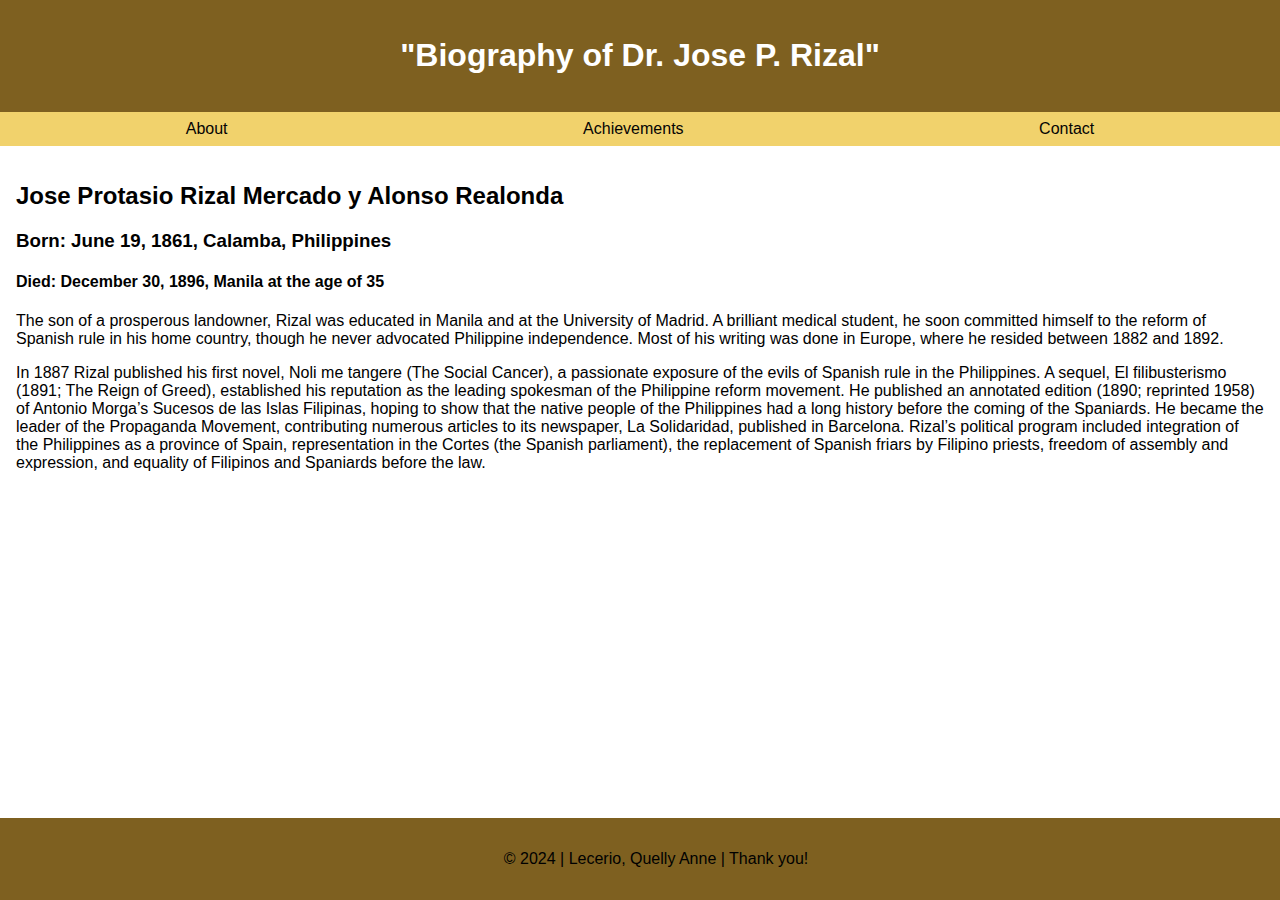
<file: index.html>
<!DOCTYPE html>
<html lang="en">
<head>
    <meta charset="UTF-8">
    <meta name="viewport" content="width=device-width, initial-scale=1.0">
    <link rel="stylesheet" href="style.css">
    <title>Jose Rizal's Life</title>
</head>
<body>
    <header>
        <h1>"Biography of Dr. Jose P. Rizal"</h1>
    </header>
    <nav>
        <ul>
            <li><a href="./index.html">About</a></li>
            <li><a href="./achievements.html">Achievements</a></li>
            <li><a href="./contact.html">Contact</a></li>
        </ul>
    </nav>
    <main>
        <section>
            <h2>Jose Protasio Rizal Mercado y Alonso Realonda</h2>
            <h3>Born: June 19, 1861, Calamba, Philippines</h3>
            <h4> Died: December 30, 1896, Manila at the age of 35</h4>
            <p>The son of a prosperous landowner, Rizal was educated in Manila and at the University of Madrid. A brilliant medical student, he soon committed himself to the reform of Spanish rule in his home country, though he never advocated Philippine independence. Most of his writing was done in Europe, where he resided between 1882 and 1892.</p>
            <p>In 1887 Rizal published his first novel, Noli me tangere (The Social Cancer), a passionate exposure of the evils of Spanish rule in the Philippines. A sequel, El filibusterismo (1891; The Reign of Greed), established his reputation as the leading spokesman of the Philippine reform movement. He published an annotated edition (1890; reprinted 1958) of Antonio Morga’s Sucesos de las Islas Filipinas, hoping to show that the native people of the Philippines had a long history before the coming of the Spaniards. He became the leader of the Propaganda Movement, contributing numerous articles to its newspaper, La Solidaridad, published in Barcelona. Rizal’s political program included integration of the Philippines as a province of Spain, representation in the Cortes (the Spanish parliament), the replacement of Spanish friars by Filipino priests, freedom of assembly and expression, and equality of Filipinos and Spaniards before the law.</p>

        </section>
    </main>
    <footer>
        <p>&copy; 2024 | Lecerio, Quelly Anne | Thank you! </p>
    </footer>
</body>
</html>
</file>
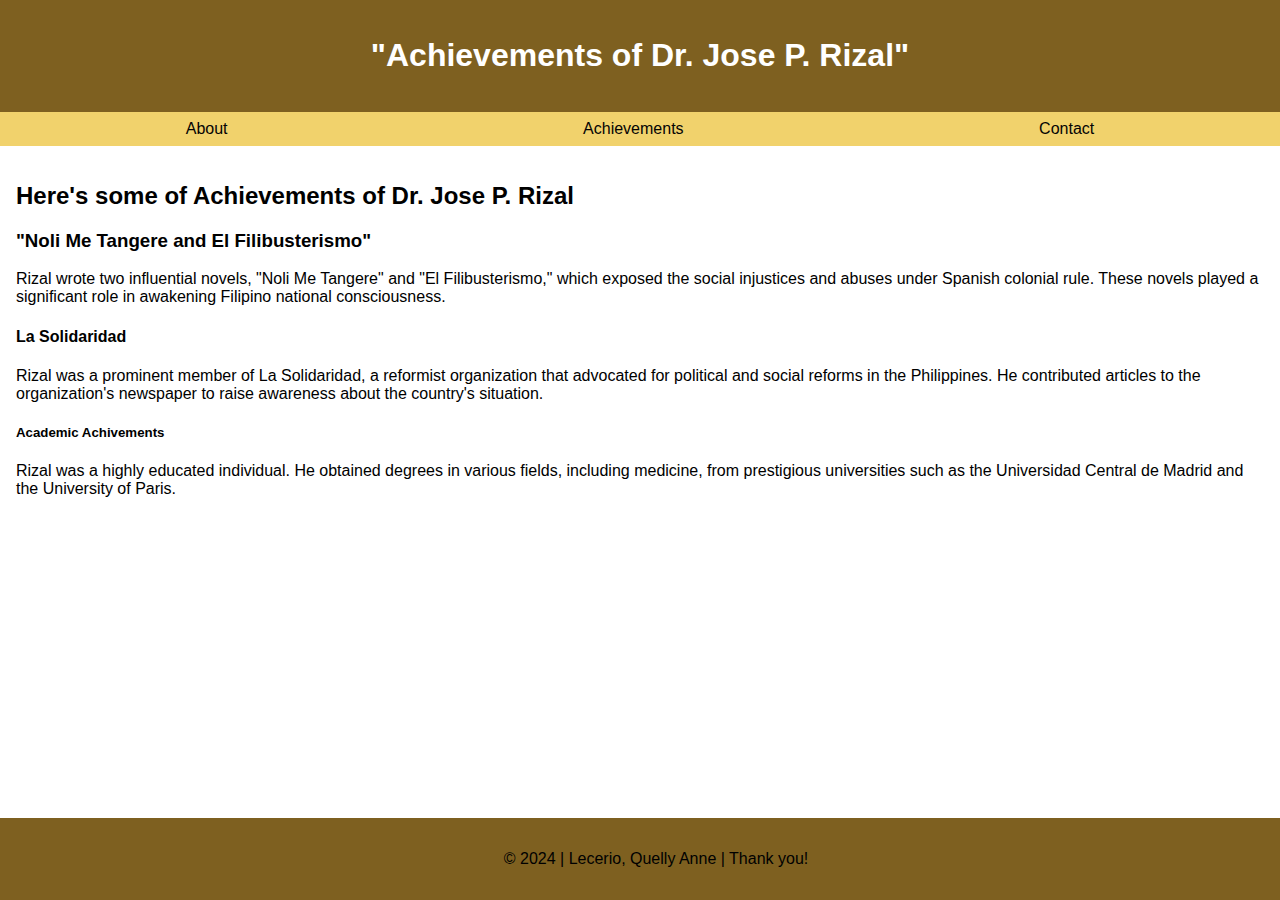
<file: achievements.html>
<!DOCTYPE html>
<html lang="en">
<head>
    <meta charset="UTF-8">
    <meta name="viewport" content="width=device-width, initial-scale=1.0">
    <link rel="stylesheet" href="style.css">
    <title>Achievements</title>
</head>
<body>
    <header>
        <h1>"Achievements of Dr. Jose P. Rizal"</h1>
    </header>
    <nav>
        <ul>
            <li><a href="./index.html">About</a></li>
            <li><a href="./achievements.html">Achievements</a></li>
            <li><a href="./contact.html">Contact</a></li>
        </ul>
    </nav>
    <main>
        <section>
            <h2>Here's some of Achievements of Dr. Jose P. Rizal</h2>
            <h3>"Noli Me Tangere and El Filibusterismo"</h3>            
            <p>Rizal wrote two influential novels, "Noli Me Tangere" and "El Filibusterismo," which exposed the social injustices and abuses under Spanish colonial rule. These novels played a significant role in awakening Filipino national consciousness.</p>
            <h4>La Solidaridad</h4>
            <p>Rizal was a prominent member of La Solidaridad, a reformist organization that advocated for political and social reforms in the Philippines. He contributed articles to the organization's newspaper to raise awareness about the country's situation.</p>
            <h5>Academic Achivements</h5>
            <p>Rizal was a highly educated individual. He obtained degrees in various fields, including medicine, from prestigious universities such as the Universidad Central de Madrid and the University of Paris.</p>
        </section>
    </main>
    <footer>
        <p>&copy; 2024 | Lecerio, Quelly Anne | Thank you! </p>
    </footer>
</body>
</html>
</file>
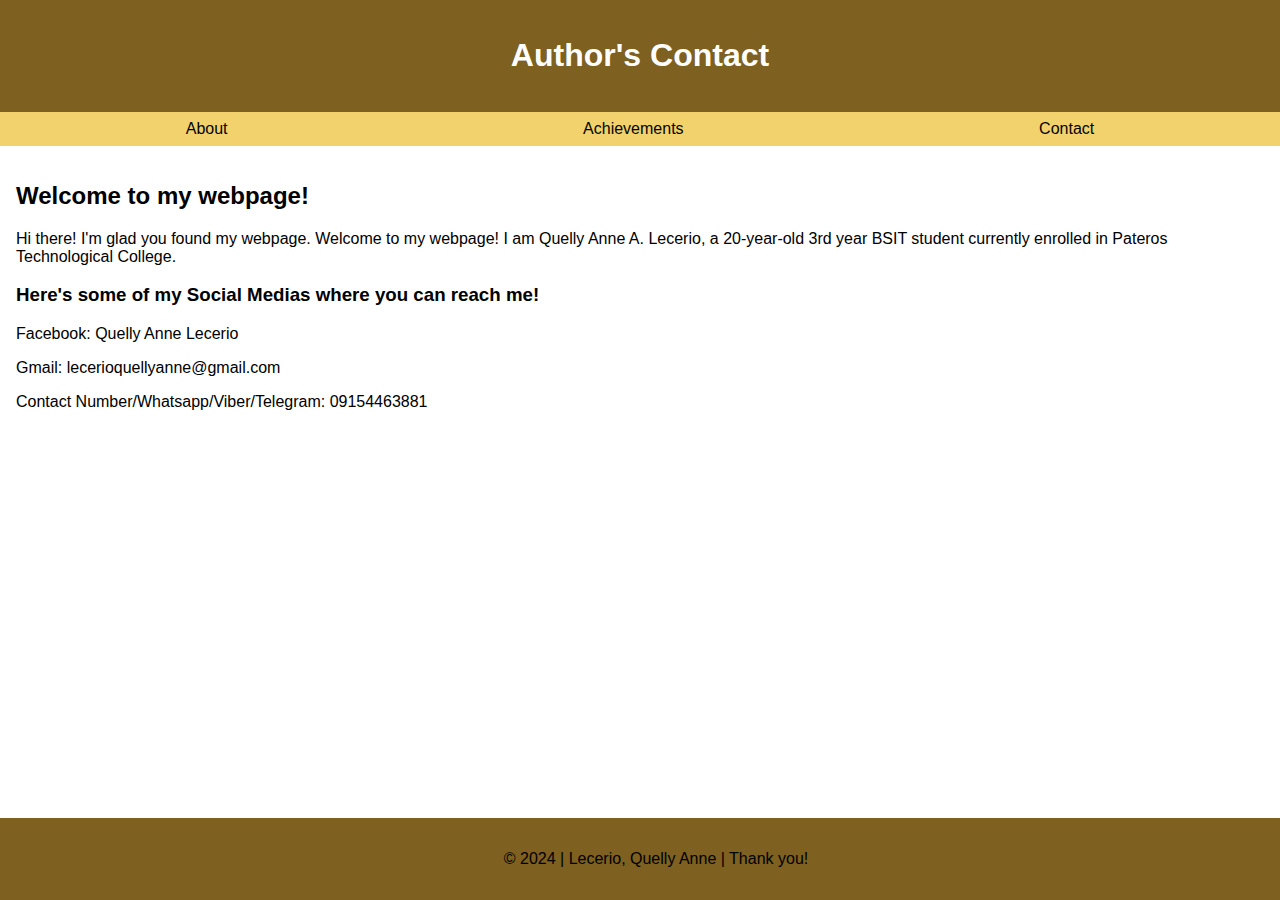
<file: contact.html>
<!DOCTYPE html>
<html lang="en">
<head>
    <meta charset="UTF-8">
    <meta name="viewport" content="width=device-width, initial-scale=1.0">
    <link rel="stylesheet" href="style.css">
    <title>Contact</title>
</head>
<body>
    <header>
        <h1>Author's Contact</h1>
    </header>
    <nav>
        <ul>
            <li><a href="./index.html">About</a></li>
            <li><a href="./achievements.html">Achievements</a></li>
            <li><a href="./contact.html">Contact</a></li>
        </ul>
    </nav>
    <main>
        <section>
            <h2> Welcome to my webpage!</h2>
            <p> Hi there! I'm glad you found my webpage. Welcome to my webpage! I am Quelly Anne A. Lecerio, a 20-year-old 3rd year BSIT student currently enrolled in Pateros Technological College.</p>
            <h3>Here's some of my Social Medias where you can reach me!</h3>
            <p>Facebook: Quelly Anne Lecerio</p>
            <p>Gmail: lecerioquellyanne@gmail.com</p>
            <p> Contact Number/Whatsapp/Viber/Telegram: 09154463881</p>
        </section>
    </main>
    <footer>
        <p>&copy; 2024 | Lecerio, Quelly Anne | Thank you! </p>
    </footer>
</body>
</html>
</file>
<file: style.css>
body {
    font-family: 'Arial', sans-serif;
    margin: 0;
    padding: 0;
}

header {
    background-color: #7e6020;
    color: #ffffff;
    text-align: center;
    padding: 1em;
}

nav {
    background-color: #f1d26c;
    color: #030303;
    padding: 0.5em;
}

nav ul {
    list-style: none;
    margin: 0;
    padding: 0;
    display: flex;
    justify-content: space-around;
}

nav a {
    text-decoration: none;
    color: #050404;
}

main {
    padding: 1em;
}

footer {
    background-color: #7e6020;
    color: #000000;
    text-align: center;
    padding: 1em;
    position: fixed;
    bottom: 0;
    width: 100%;
}

/* Media Queries for Responsive Design */
@media (max-width: 600px) {
    nav ul {
        flex-direction: column;
        text-align: center;
    }
}
</file>
